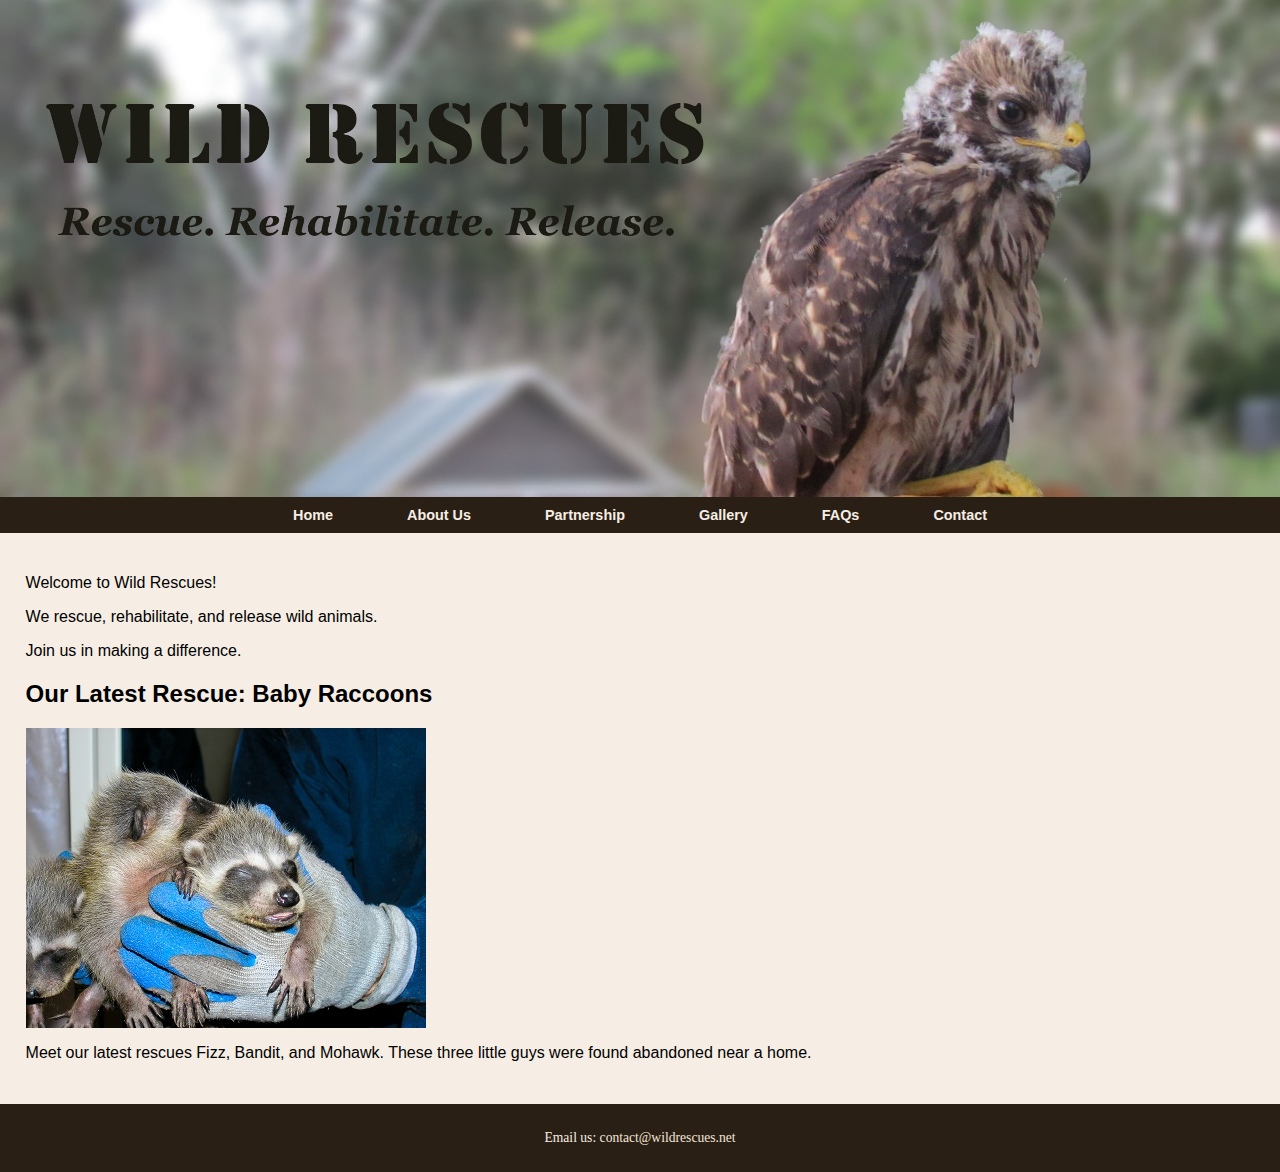
<file: rescue 2 2/index.html>
<!DOCTYPE html>
<html lang="en">
<head>
    <meta charset="UTF-8">
    <meta name="viewport" content="width=device-width, initial-scale=1.0">
    <title>Home - Wild Rescues</title>
    <link rel="stylesheet" href="CSS/styles.css">
</head>
<body>
    <header>
        <div class="tab-desk">
            <a href="index.html">
                <img src="images/baby-hawk.jpg" alt="rescued baby hawk" class="baby-hawk">
            </a>
        </div>
        <div class="mobile-header">
            <h1>&#128062; Wild Rescues</h1>
            <h3>Rescue. Rehabilitate. Release.</h3>
        </div>
    </header>
    <nav>
        <ul>
            <li><a href="index.html">Home</a></li>
            <li><a href="about.html">About Us</a></li>
            <li><a href="partnership.html">Partnership</a></li>
            <li><a href="gallery.html">Gallery</a></li>
            <li><a href="faqs.html">FAQs</a></li>
            <li><a href="contact.html">Contact</a></li>
        </ul>
    </nav>
    <main>
        <div id="welcome">
            <p>Welcome to Wild Rescues!</p>
            <p>We rescue, rehabilitate, and release wild animals.</p>
            <p>Join us in making a difference.</p>
        </div>
        <div id="latest">
            <h2>Our Latest Rescue: Baby Raccoons</h2>
            <img src="images/baby-raccoons.jpg" alt="hands holding three baby raccoons"> 
            <p>Meet our latest rescues Fizz, Bandit, and Mohawk. These three little guys were found abandoned near a home.</p>
        </div>
    </main>
    <footer>
        <p>Email us: <a href="mailto:contact@wildrescues.net">contact@wildrescues.net</a></p>
    </footer>
</body>
</html>
</file>
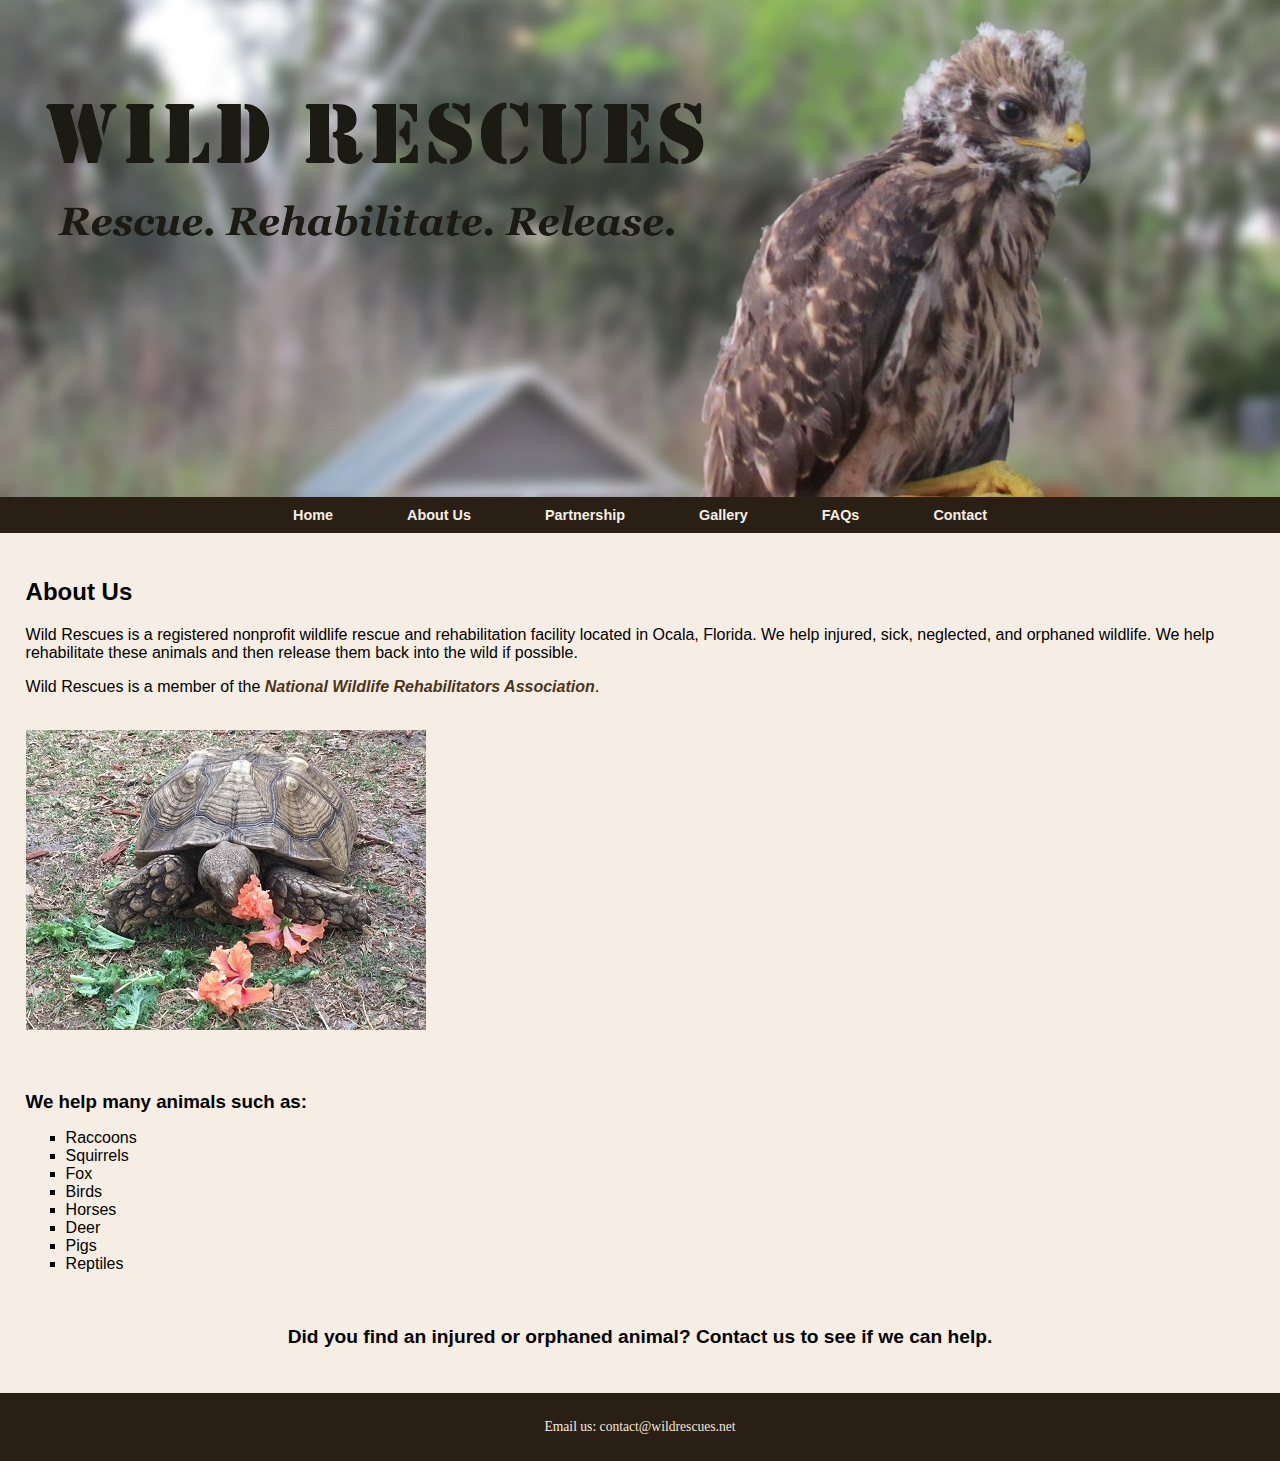
<file: rescue 2 2/about.html>
<!DOCTYPE html>
<html lang="en">
<head>
    <meta charset="UTF-8">
    <meta name="viewport" content="width=device-width, initial-scale=1.0">
    <title>About Us - Wild Rescues</title>
    <link rel="stylesheet" href="CSS/styles.css">
</head>
<body>
    <header>
        <div class="tab-desk">
            <a href="index.html">
                <img src="images/baby-hawk.jpg" alt="rescued baby hawk" class="baby-hawk">
            </a>
        </div>
        <div class="mobile-header">
            <h1>&#128062; Wild Rescues</h1>
            <h3>Rescue. Rehabilitate. Release.</h3>
        </div>
    </header>
    <nav>
        <ul>
            <li><a href="index.html">Home</a></li>
            <li><a href="about.html">About Us</a></li>
            <li><a href="partnership.html">Partnership</a></li>
            <li><a href="gallery.html">Gallery</a></li>
            <li><a href="faqs.html">FAQs</a></li>
            <li><a href="contact.html">Contact</a></li>
        </ul>
    </nav>
    <main>
        <div id="info">
            <h2>About Us</h2>
            <p>Wild Rescues is a registered nonprofit wildlife rescue and rehabilitation facility located in Ocala, Florida. We help injured, sick, neglected, and orphaned wildlife. We help rehabilitate these animals and then release them back into the wild if possible.</p>
            <p>Wild Rescues is a member of the <a href="https://www.nwrawildlife.org/" target="_blank" class="link">National Wildlife Rehabilitators Association</a>.</p>
            <br>
            <img src="images/tortoise.jpg" alt="tortoise eating vegetation">
            <br><br>
            <h3>We help many animals such as:</h3>
            <ul>
                <li>Raccoons</li>
                <li>Squirrels</li>
                <li>Fox</li>
                <li>Birds</li>
                <li>Horses</li>
                <li>Deer</li>
                <li>Pigs</li>
                <li>Reptiles</li>
            </ul>
            <br>
            <p class="action">Did you find an injured or orphaned animal? Contact us to see if we can help.</p>
        </div>
    </main>
    <footer>
        <p>Email us: <a href="mailto:contact@wildrescues.net">contact@wildrescues.net</a></p>
    </footer>
</body>
</html>
</file>
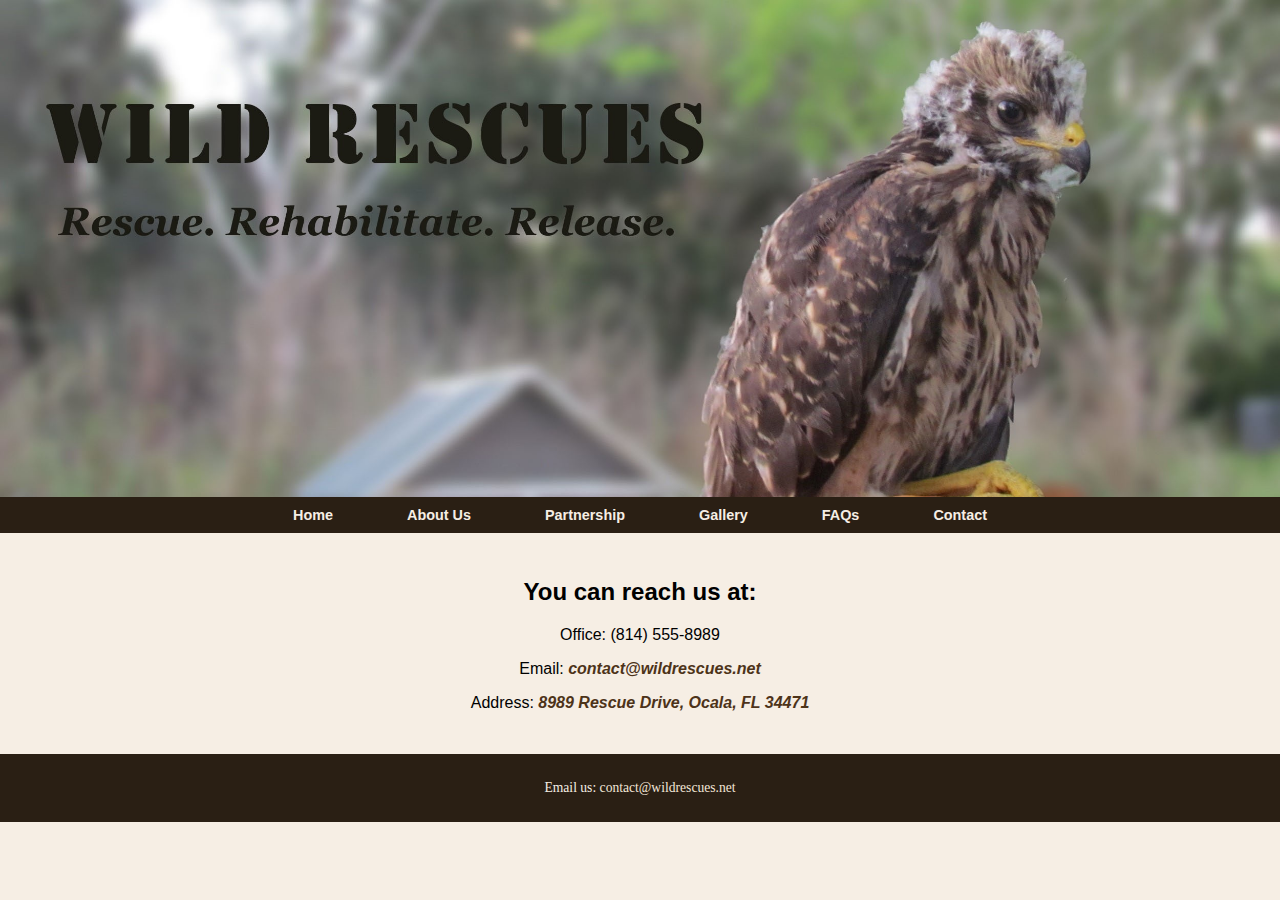
<file: rescue 2 2/contact.html>
<!DOCTYPE html>
<html lang="en">
<head>
    <meta charset="UTF-8">
    <meta name="viewport" content="width=device-width, initial-scale=1.0">
    <title>Contact - Wild Rescues</title>
    <link rel="stylesheet" href="CSS/styles.css">
</head>
<body>
    <header>
        <div class="tab-desk">
            <a href="index.html">
                <img src="images/baby-hawk.jpg" alt="rescued baby hawk" class="baby-hawk">
            </a>
        </div>
        <div class="mobile-header">
            <h1>&#128062; Wild Rescues</h1>
            <h3>Rescue. Rehabilitate. Release.</h3>
        </div>
    </header>
    <nav>
        <ul>
            <li><a href="index.html">Home</a></li>
            <li><a href="about.html">About Us</a></li>
            <li><a href="partnership.html">Partnership</a></li>
            <li><a href="gallery.html">Gallery</a></li>
            <li><a href="faqs.html">FAQs</a></li>
            <li><a href="contact.html">Contact</a></li>
        </ul>
    </nav>
    <main>
        <div id="contact">
            <h2>You can reach us at:</h2>
            <p>Office: (814) 555-8989</p>
            <p>Email: <a href="mailto:contact@wildrescues.net" class="link">contact@wildrescues.net</a></p>
            <p>Address: <a href="https://goo.gl/maps/BTJzjc2tALd4RDWA8" target="_blank" class="link">8989 Rescue Drive, Ocala, FL 34471</a></p>
        </div>
    </main>
    <footer>
        <p>Email us: <a href="mailto:contact@wildrescues.net">contact@wildrescues.net</a></p>
    </footer>
</body>
</html>
</file>
<file: rescue 2 2/CSS/styles.css>
body, header, nav, main, footer, img, h1, h3 {
    margin: 0;
    padding: 0;
    border: 0;
}

body {
    background-color: #f6eee4;
}

img {
    max-width: 100%;
    height: auto; 
    display: block;
}

nav {
    font-family: Verdana, Arial, sans-serif;
    font-size: 0.9em;
    background-color: #2a1f14; 
    text-align: center; 
    font-weight: bold; 
    width: 100%; 
    padding: 10px 0;
    top: 0;
    z-index: 1000; 
}

nav ul {
    list-style-type: none;
    padding: 0;
    margin: 0;
}

nav li {
    display: inline-block;
    margin: 0 15px; 
}

nav li a {
    color: #f6eee4;
    text-decoration: none;
    font-weight: bold;
    padding: 10px 20px;
    border-radius: 5px;
}

nav li a:hover {
    background-color: #3a2818;
}

main {
    padding: 2%;
    font-family: Verdana, Arial, sans-serif;
}

main p {
    font-size: 1em;
}

main h3 {
    padding-top: 2%;
}

main ul {
    list-style-type: square;
}

.link {
    color: #4d3319;
    text-decoration: none;
    font-weight: bold;
    font-style: italic;
}

.action {
    font-size: 1.2em;
    font-weight: bold;
    text-align: center;
}

#contact {
    text-align: center;
}

footer {
    text-align: center;
    font-size: 0.85em;
    background-color: #2a1f14;
    color: #f6eee4;
    padding: 1% 0;
}

footer a {
    color: #f3e6d8;
    text-decoration: none;
}
/* Baby hawk image (larger screen) */
.baby-hawk {
    display: block;
}

/* Mobile header (h1 and h3) */
.mobile-header {
    display: none;
}

/* Mobile Styles */
@media (max-width: 768px) {
    .baby-hawk {
        display: none;
    }

    .mobile-header {
        display: block;
        text-align: center;
        padding: 20px 0;
    }
    nav {
        padding: 5px 0; 
    }

    nav ul {
        padding: 0; 
    }

    nav li {
        display: block; /* Stack nav items vertically */
        border-bottom: 1px solid #f6eee4; /* 1px line between items */
        margin: 0; /* Remove margin */
    }

    nav li:last-child {
        border-bottom: none; /* Remove the border from the last item */
    }

    nav li a {
        display: block; /* Make the link fill the entire list item */
        padding: 10px; /* Padding for better touch target */
        text-align: center; /* Center the text */
        background-color: #2a1f14; /* Match the nav background */
    }

    main {
        padding: 5%; /* Increase padding for better readability */
    }

    main p {
        font-size: 1.1em; /* Slightly smaller text for mobile */
    }

    main h3 {
        padding-top: 1%;
    }

    .action {
        font-size: 1.5em; /* Smaller action text */
    }
}

/* Optional: Mobile styles for smaller screens */
@media (max-width: 480px) {
    nav li {
        font-size: 0.9em; /* Smaller font size for mobile */
    }

    main p {
        font-size: 1em; /* Smaller paragraph text */
    }

    footer {
        font-size: 0.75em; /* Smaller footer text */
    }
}
</file>
